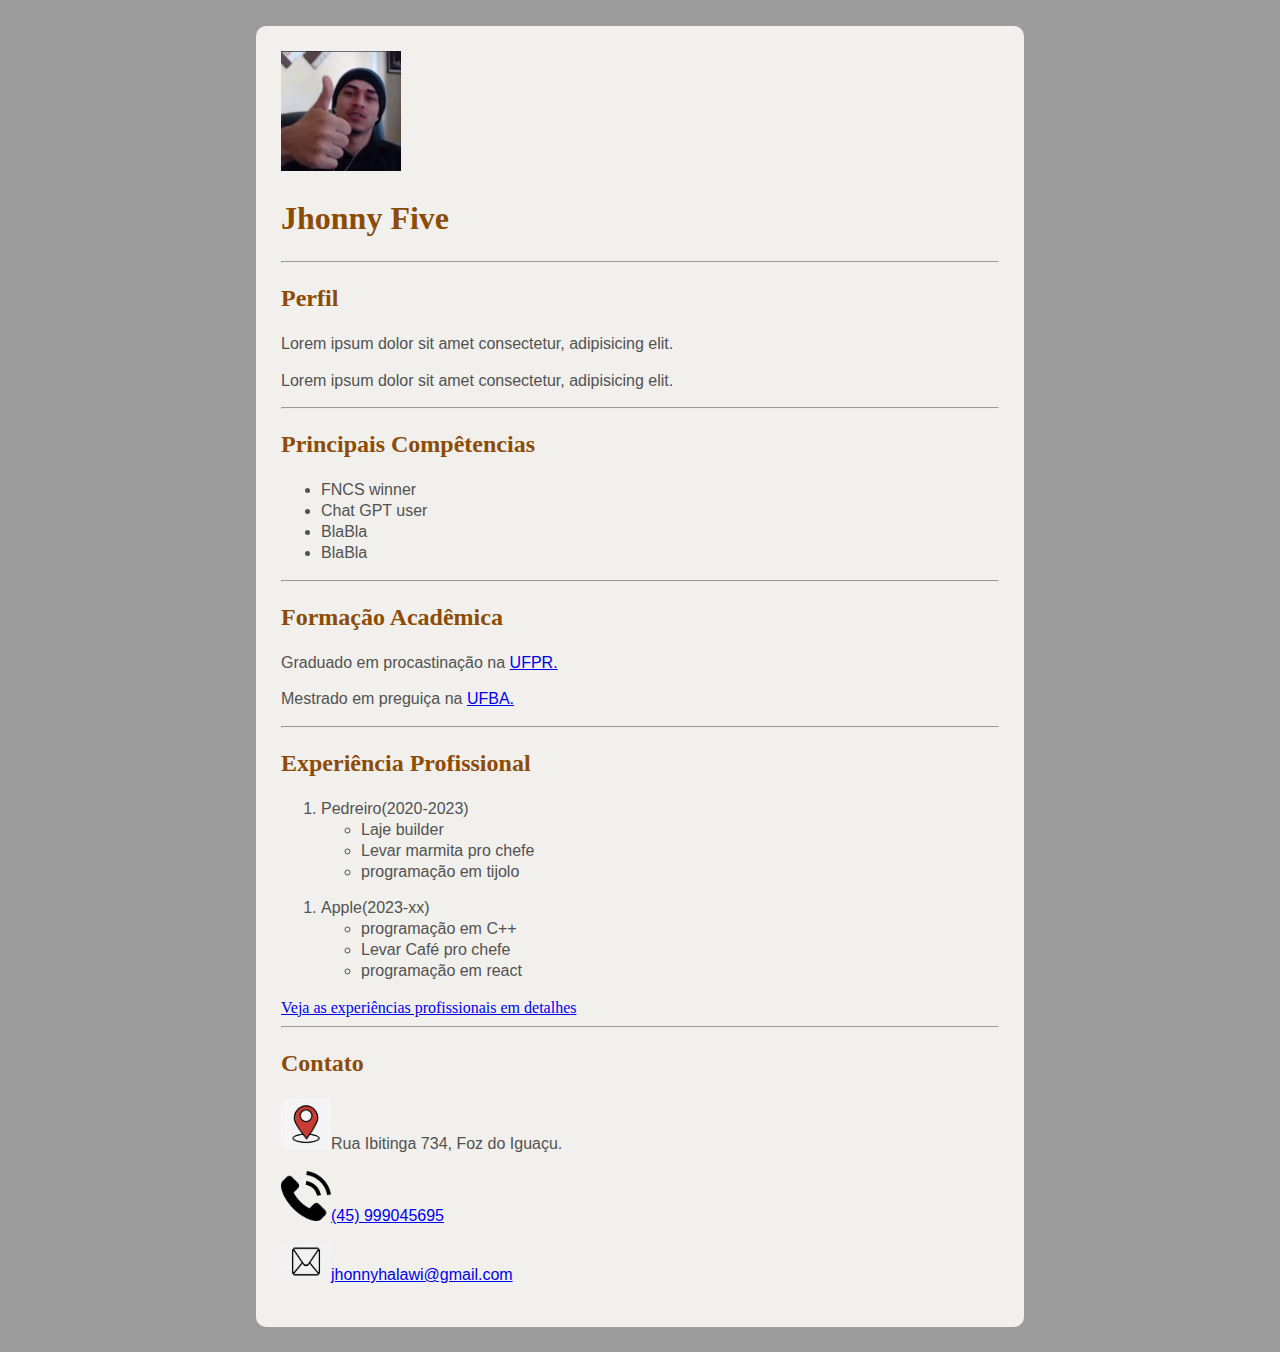
<file: Tarefa-html-css/tarefa1/index.html>
<!DOCTYPE html>
<html lang="en">

<head>
    <meta charset="UTF-8">
    <meta name="viewport" content="width=device-width, initial-scale=1.0">
    <title>Currículo Jhonny Five</title>
</head>

<body>
    <main>
        <img src="imagens/1.jpg" alt="Foto top" width="120" height="120">
        <h1>Jhonny Five</h1>
        <hr>
        <h2>Perfil</h2>
        <p>Lorem ipsum dolor sit amet consectetur, adipisicing elit.</p>
        <p>Lorem ipsum dolor sit amet consectetur, adipisicing elit.</p>
        <hr>
        <h2>Principais Compêtencias</h2>
        <ul>
            <li>FNCS winner</li>
            <li>Chat GPT user</li>
            <li>BlaBla</li>
            <li>BlaBla</li>
        </ul>
        <hr>
        <h2>Formação Acadêmica</h2>
        <p>Graduado em procastinação na <a href="https://ufpr.br/">UFPR.</a></p>
        <p>Mestrado em preguiça na <a href="https://www.ufba.br/">UFBA.</a></p>
        <hr>
        <h2>Experiência Profissional</h2>
        <ol>
            <li>Pedreiro(2020-2023)</li>
            <ul>
                <li>Laje builder</li>
                <li>Levar marmita pro chefe</li>
                <li>programação em tijolo</li>
            </ul>
        </ol>
        <ol>
            <li>Apple(2023-xx)</li>
            <ul>
                <li>programação em C++</li>
                <li>Levar Café pro chefe</li>
                <li>programação em react</li>
            </ul>
        </ol>
        <a href="./experiencia.html" target="_blank">Veja as experiências profissionais em detalhes</a>
        <hr>
        <h2>Contato</h2>
        <p><img src="imagens/loc.png" alt="localização" width="50" height="50">Rua Ibitinga 734, Foz do Iguaçu.</p>
        <p><img src="imagens/tel.png" alt="telefone" width="50" height="50"><a href="(45) 999045695">(45) 999045695</a>
        </p>
        <p><img src="imagens/email.png" alt="email" width="50" height="37"><a
                href="jhonnyhalawi@gmail.com">jhonnyhalawi@gmail.com</a></p>
    </main>
</body>

</html>
<style>
    body {
        background: #9c9c9c;
        line-height: 1.3;
        width: 60%;
        margin: 0 auto;
        padding: 2% 0;
    }

    p,
    li {
        color: #525252;
        font-family: 'Gill Sans', 'Gill Sans MT', Calibri, 'Trebuchet MS', sans-serif
    }

    h1,
    h2 {
        color: rgb(140, 76, 8);
    }

    main {
        background: #f1f0ec;
        border-radius: 10px;
        padding: 25px 25px;
    }
</style>
</file>
